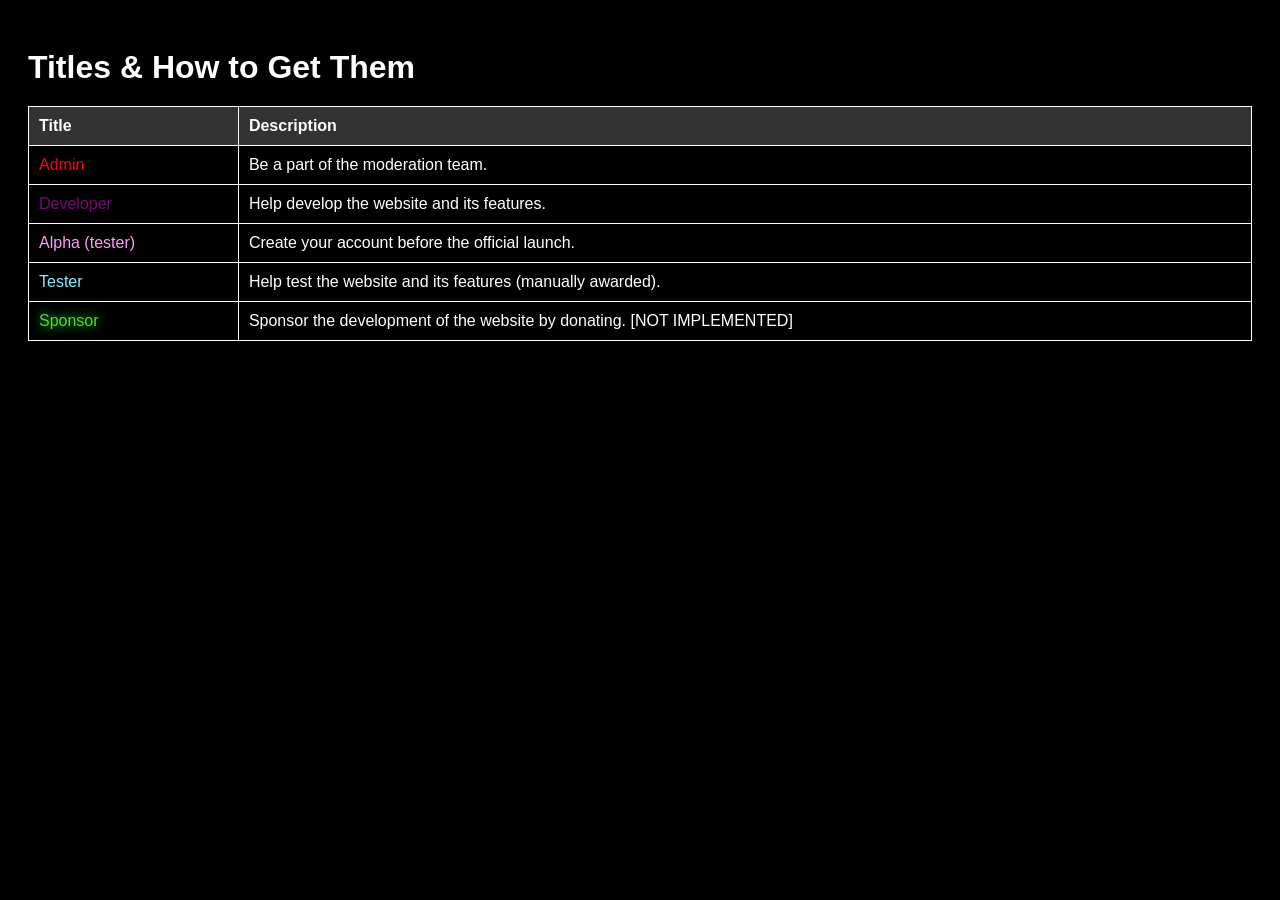
<file: titles.html>
<!DOCTYPE html>
<html lang="en">
<head>
    <meta charset="UTF-8">
    <meta name="viewport" content="width=device-width, initial-scale=1.0">
    <title>greatname.net | Titles</title>
</head>
<style>
    body {
        background-color: #000;
        color: #fff;
        font-family: Arial, sans-serif;
        padding: 20px;
    }
    h1 {
        font-size: 2em;
        margin-bottom: 20px;
    }
    table {
        width: 100%;
        border-collapse: collapse;
    }
    th, td {
        border: 1px solid #fff;
        padding: 10px;
        text-align: left;
    }
    th {
        background-color: #333;
    }
</style>
<body>
    <h1>Titles & How to Get Them</h1>
    <table>
        <thead>
            <tr>
                <th>Title</th>
                <th>Description</th>
            </tr>
        </thead>
        <tbody>
            <tr>
                <td style="color: #FF0000;">Admin</td>
                <td>Be a part of the moderation team.</td>
            </tr>
            <tr>
                <td style="color: #780a78;">Developer</td>
                <td>Help develop the website and its features.</td>
            </tr>
            <tr>
                <td style="color: #FF9CF4;">Alpha (tester)</td>
                <td>Create your account before the official launch.</td>
            </tr>
            <tr>
                <td style="color: #8CECFF;">Tester</td>
                <td>Help test the website and its features (manually awarded).</td>
            </tr>
            <tr>
                <td style="color: #5ED627; text-shadow: 0 0 12px rgb(0, 255, 64);">Sponsor</td>
                <td>Sponsor the development of the website by donating. [NOT IMPLEMENTED]</td>
            </tr>
        </tbody>
    </table>
</body>
</html>
</file>
